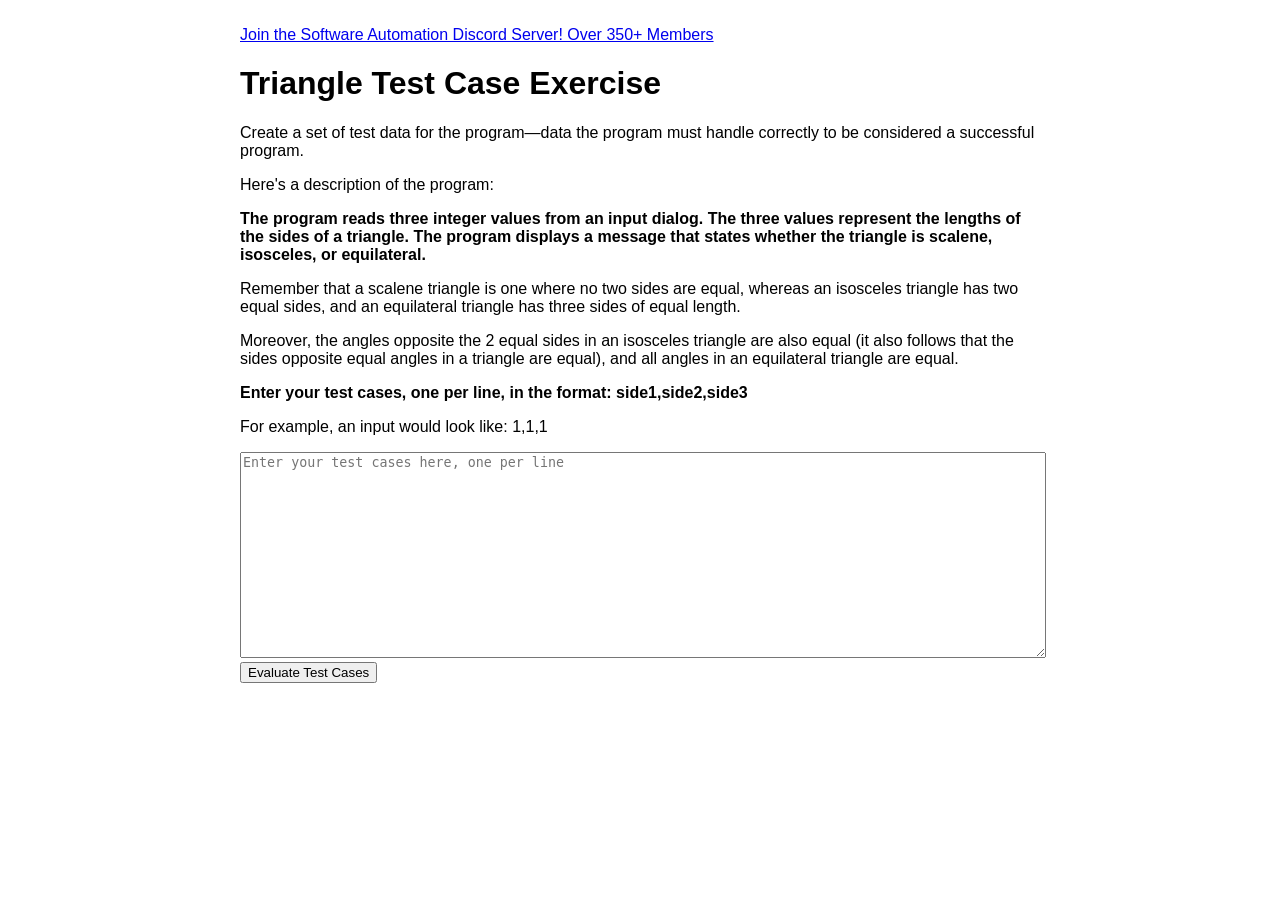
<file: index.html>
<!DOCTYPE html>
<html lang="en">
<head>
    <meta charset="UTF-8">
    <meta name="viewport" content="width=device-width, initial-scale=1.0">
    <title>Triangle Test Case Exercise</title>
    <style>
        body {
            font-family: Arial, sans-serif;
            max-width: 800px;
            margin: 0 auto;
            padding: 20px;
        }
        #testCases {
            width: 100%;
            height: 200px;
        }
        #result {
            margin-top: 20px;
        }
        .interpretation {
            margin-top: 20px;
            padding: 10px;
            background-color: #f0f0f0;
            border-radius: 5px;
        }
        #customDialog {
            display: none;
            position: fixed;
            z-index: 1;
            left: 0;
            top: 0;
            width: 100%;
            height: 100%;
            background-color: rgba(0,0,0,0.4);
        }
        .dialog-content {
            background-color: #fefefe;
            margin: 15% auto;
            padding: 20px;
            border: 1px solid #888;
            width: 300px;
            text-align: center;
        }
        .dialog-buttons button {
            margin: 0 10px;
            padding: 5px 10px;
        }
        .explanation {
            font-size: 0.9em;
            color: #666;
            font-style: italic;
        }
    </style>
</head>
<body>
    <div class="top-links">
        <a href="https://discord.com/invite/9m4HkejXgs" target="_blank">Join the Software Automation Discord Server! Over 350+ Members</a>
        <iframe src="https://ghbtns.com/github-btn.html?user=baseinfinity&repo=triangle-exercise&type=star&count=true" frameborder="0" scrolling="0" width="150" height="20" title="GitHub"></iframe>
    </div>

    <h1>Triangle Test Case Exercise</h1>
    <p>Create a set of test data for the program—data the program must handle correctly to be considered a successful program.</p>
    <p>Here's a description of the program:</p>
    <p><b>The program reads three integer values from an input dialog. The three values represent the lengths of the sides of a triangle. The program displays a message that states whether the triangle is scalene, isosceles, or equilateral.</b></p>
    <p>Remember that a scalene triangle is one where no two sides are equal, whereas an isosceles triangle has two equal sides, and an equilateral triangle has three sides of equal length. </p>
    <p>Moreover, the angles opposite the 2 equal sides in an isosceles triangle are also equal (it also follows that the sides opposite equal angles in a triangle are equal), and all angles in an equilateral triangle are equal. </p>
    <p><b>Enter your test cases, one per line, in the format: side1,side2,side3</b></p>
    <p>For example, an input would look like: 1,1,1</p>
    <textarea id="testCases" placeholder="Enter your test cases here, one per line"></textarea>
    <button onclick="evaluateTestCases()">Evaluate Test Cases</button>
    <div id="result"></div>
    <div id="customDialog">
        <div class="dialog-content">
            <p>Bonus Question: For each test case, did you specify the expected results?</p>
            <div class="dialog-buttons">
                <button onclick="closeDialog(true)">Yes</button>
                <button onclick="closeDialog(false)">No</button>
            </div>
        </div>
    </div>
    <script>
        let dialogResult = false;

        function showDialog() {
            return new Promise((resolve) => {
                document.getElementById('customDialog').style.display = 'block';
                window.closeDialog = function(result) {
                    document.getElementById('customDialog').style.display = 'none';
                    resolve(result);
                };
            });
        }

        async function evaluateTestCases() {
            const testCasesInput = document.getElementById('testCases').value;
            const testCases = testCasesInput.split('\n').map(line => line.trim()).filter(line => line);

            let score = 0;
            const results = [];

            // Evaluation criteria with explanations
            const criteria = [
                {
                    name: "Valid scalene triangle",
                    check: (testCases) => testCases.some(isValidScalene),
                    explanation: "A scalene triangle has all sides of different lengths and the sum of any two sides must be greater than the third side. Example: 3,4,5"
                },
                {
                    name: "Valid equilateral triangle",
                    check: (testCases) => testCases.some(isValidEquilateral),
                    explanation: "An equilateral triangle has all sides of equal length. Example: 5,5,5"
                },
                {
                    name: "Valid isosceles triangle",
                    check: (testCases) => testCases.some(isValidIsosceles),
                    explanation: "An isosceles triangle has two sides of equal length. Example: 5,5,7"
                },
                {
                    name: "All isosceles permutations",
                    check: (testCases) => hasAllPermutations(testCases, isValidIsosceles),
                    explanation: "Include all possible arrangements of an isosceles triangle. Examples: 5,5,7 and 5,7,5 and 7,5,5"
                },
                {
                    name: "Test case with zero value",
                    check: (testCases) => testCases.some(hasZeroValue),
                    explanation: "Include a test case where one side is zero. Example: 0,4,5"
                },
                {
                    name: "Test case with negative value",
                    check: (testCases) => testCases.some(hasNegativeValue),
                    explanation: "Include a test case where one side is negative. Example: -1,4,5"
                },
                {
                    name: "Sum of two sides equal to third",
                    check: (testCases) => testCases.some(isSumEqualToThird),
                    explanation: "Include a case where the sum of two sides equals the third side. Example: 3,4,7"
                },
                {
                    name: "All permutations of sum equal to third",
                    check: (testCases) => hasAllPermutations(testCases, isSumEqualToThird),
                    explanation: "Include all arrangements where sum of two sides equals the third. Examples: 3,4,7 and 3,7,4 and 7,3,4"
                },
                {
                    name: "Sum of two sides less than third",
                    check: (testCases) => testCases.some(isSumLessThanThird),
                    explanation: "Include a case where the sum of two sides is less than the third side. Example: 1,2,4"
                },
                {
                    name: "All permutations of sum less than third",
                    check: (testCases) => hasAllPermutations(testCases, isSumLessThanThird),
                    explanation: "Include all arrangements where sum of two sides is less than the third. Examples: 1,2,4 and 1,4,2 and 4,1,2"
                },
                {
                    name: "All sides zero",
                    check: (testCases) => testCases.some(isAllZeros),
                    explanation: "Include a case where all sides are zero. Example: 0,0,0"
                },
                {
                    name: "Non-integer values",
                    check: (testCases) => testCases.some(hasNonIntegerValue),
                    explanation: "Include a case with non-integer values. Example: 3.5,4,5"
                },
                {
                    name: "Wrong number of values",
                    check: (testCases) => testCases.some(hasIncorrectValueCount),
                    explanation: "Include a case with an incorrect number of values. Example: 3,4 or 3,4,5,6"
                }
            ];

            criteria.forEach((criterion, index) => {
                const passed = criterion.check(testCases);
                if (passed) {
                    score++;
                    results.push(`${index + 1}. ${criterion.name}: Yes`);
                } else {
                    results.push(`${index + 1}. ${criterion.name}: No<br><span class="explanation">Explanation: ${criterion.explanation}</span>`);
                }
            });

            // Ask the bonus question using the custom dialog
            const expectedResultsSpecified = await showDialog();
            if (expectedResultsSpecified) {
                score++;
                results.push("Bonus: Expected results specified: Yes");
            } else {
                results.push('Bonus: Expected results specified: No<br><span class="explanation">Explanation: For each test case, specify the expected output (scalene, isosceles, equilateral, or invalid).</span>');
            }

            const interpretationText = `
                <div class="interpretation">
                    <h3>Interpretation</h3>
                    <p>Now, before you become concerned about your score, consider this: In our experience, highly qualified professional programmers score, on the average, only 6.8 out of a possible 13 (excluding the bonus). If you've done better, congratulations!</p>
                    <p>The point of the exercise is to illustrate that the testing of even a trivial program such as this is not an easy task.</p>
                    <p>Given this is true, consider the difficulty of testing a 100,000-statement air traffic control system, a compiler, or even a mundane payroll program.</p>
                    <p>Testing also becomes more difficult with the object-oriented languages, such as Java and C++. For example, your test cases for applications built with these languages must expose errors associated with object instantiation and memory management.</p>
                    <p>Want to learn more about Software Automation?</p>
                    <a href="https://discord.com/invite/9m4HkejXgs" target="_blank">Join the Software Automation Discord Server! Over 350+ Members!</a>
                    <iframe src="https://ghbtns.com/github-btn.html?user=baseinfinity&repo=triangle-exercise&type=star&count=true" frameborder="0" scrolling="0" width="150" height="20" title="GitHub"></iframe>
                </div>
            `;

            document.getElementById('result').innerHTML = `
                <h2>Evaluation Results</h2>
                <p>Score: ${score} out of 13 ${score > 13 ? '(including bonus)' : ''}</p>
                <ul>${results.map(result => `<li>${result}</li>`).join('')}</ul>
                ${interpretationText}
            `;

        }

        // Helper functions
        function isValidTriangle(a, b, c) {
            return a + b > c && b + c > a && c + a > b;
        }

        function isValidScalene(testCase) {
            const [a, b, c] = testCase.split(',').map(Number);
            return isValidTriangle(a, b, c) && a !== b && b !== c && a !== c;
        }

        function isValidEquilateral(testCase) {
            const [a, b, c] = testCase.split(',').map(Number);
            return isValidTriangle(a, b, c) && a === b && b === c;
        }

        function isValidIsosceles(testCase) {
            const [a, b, c] = testCase.split(',').map(Number);
            return isValidTriangle(a, b, c) && (a === b || b === c || a === c) && !(a === b && b === c);
        }

        function hasZeroValue(testCase) {
            return testCase.split(',').some(side => Number(side) === 0);
        }

        function hasNegativeValue(testCase) {
            return testCase.split(',').some(side => Number(side) < 0);
        }

        function isSumEqualToThird(testCase) {
            const [a, b, c] = testCase.split(',').map(Number);
            return a + b === c || b + c === a || c + a === b;
        }

        function isSumLessThanThird(testCase) {
            const [a, b, c] = testCase.split(',').map(Number);
            return a + b < c || b + c < a || c + a < b;
        }

        function isAllZeros(testCase) {
            return testCase.split(',').every(side => Number(side) === 0);
        }

        function hasNonIntegerValue(testCase) {
            return testCase.split(',').some(side => !Number.isInteger(Number(side)));
        }

        function hasIncorrectValueCount(testCase) {
            return testCase.split(',').length !== 3;
        }

        function hasAllPermutations(testCases, checkFunction) {
            const permutations = testCases.filter(checkFunction);
            if (permutations.length < 3) return false;

            const uniquePermutations = new Set(permutations);
            return uniquePermutations.size >= 3;
        }
    </script>
</body>
</html>
</file>
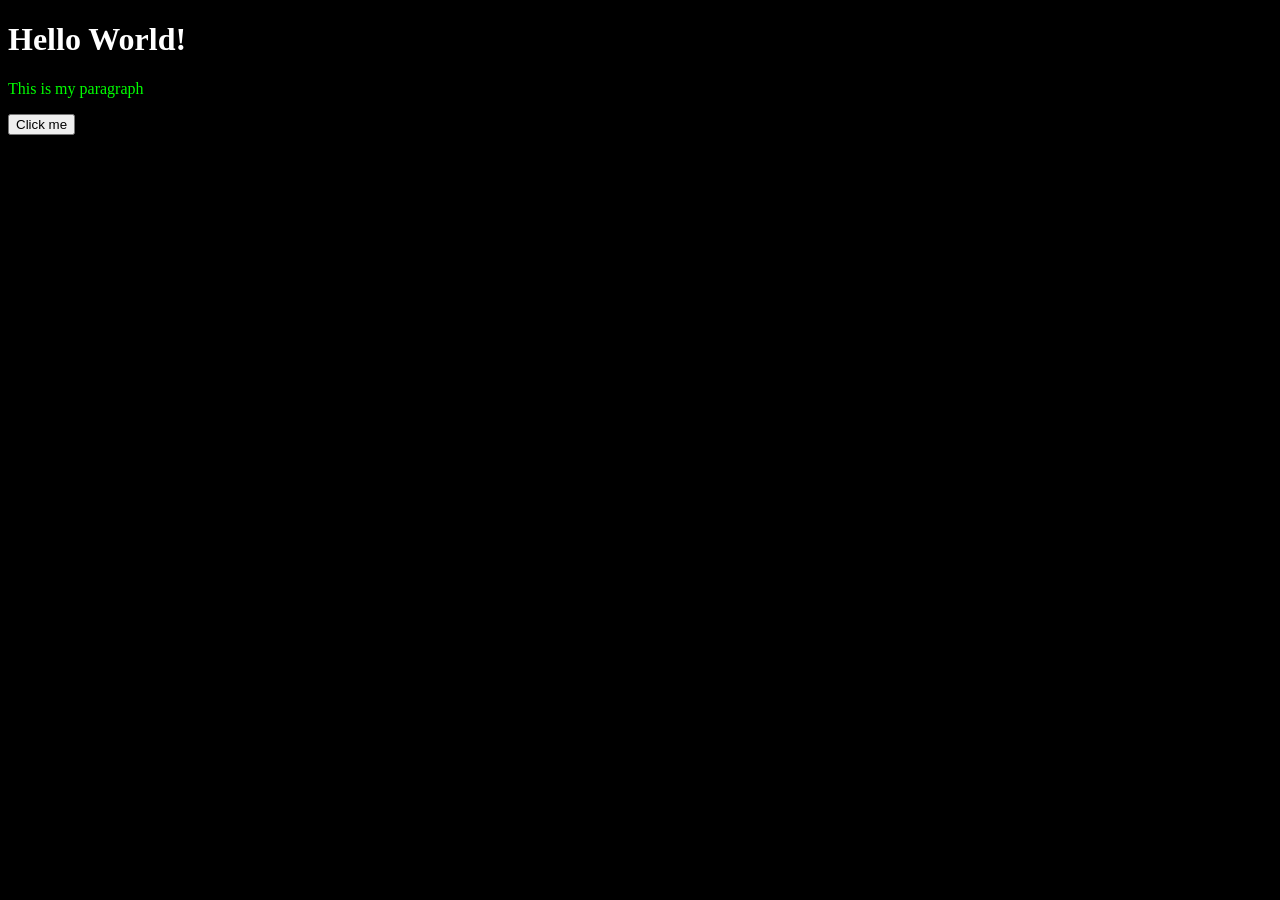
<file: activityHello/index.html>
<!DOCTYPE html>
<html>
  <head>
   <title>My Page</title>
    <script src='code.js' defer></script>
    <link rel="stylesheet" href="style.css">
  </head>
  <body>
   <h1 id='id1'>Hi!</h1> 
   <p>This is my paragraph</p>
   <button>Click me</button>
  </body>
</html>
</file>
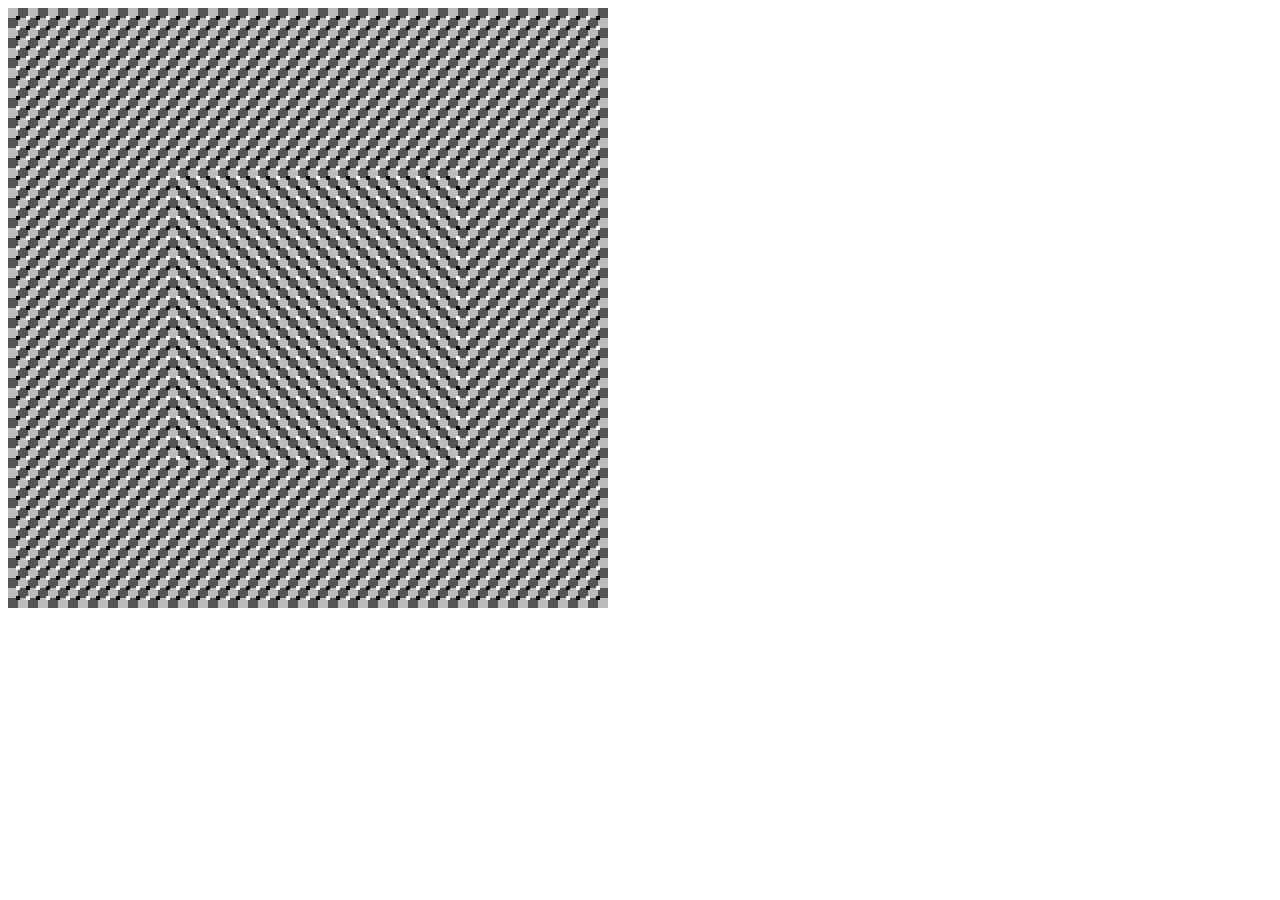
<file: art/index.html>
<!DOCTYPE html>
<html lang="en">
<head>
    <title>Document</title>
    <script src="code.js" defer></script>
</head>
<body>
    <canvas id="c1" height="600" width="600"></canvas>
</body>
</html>
</file>
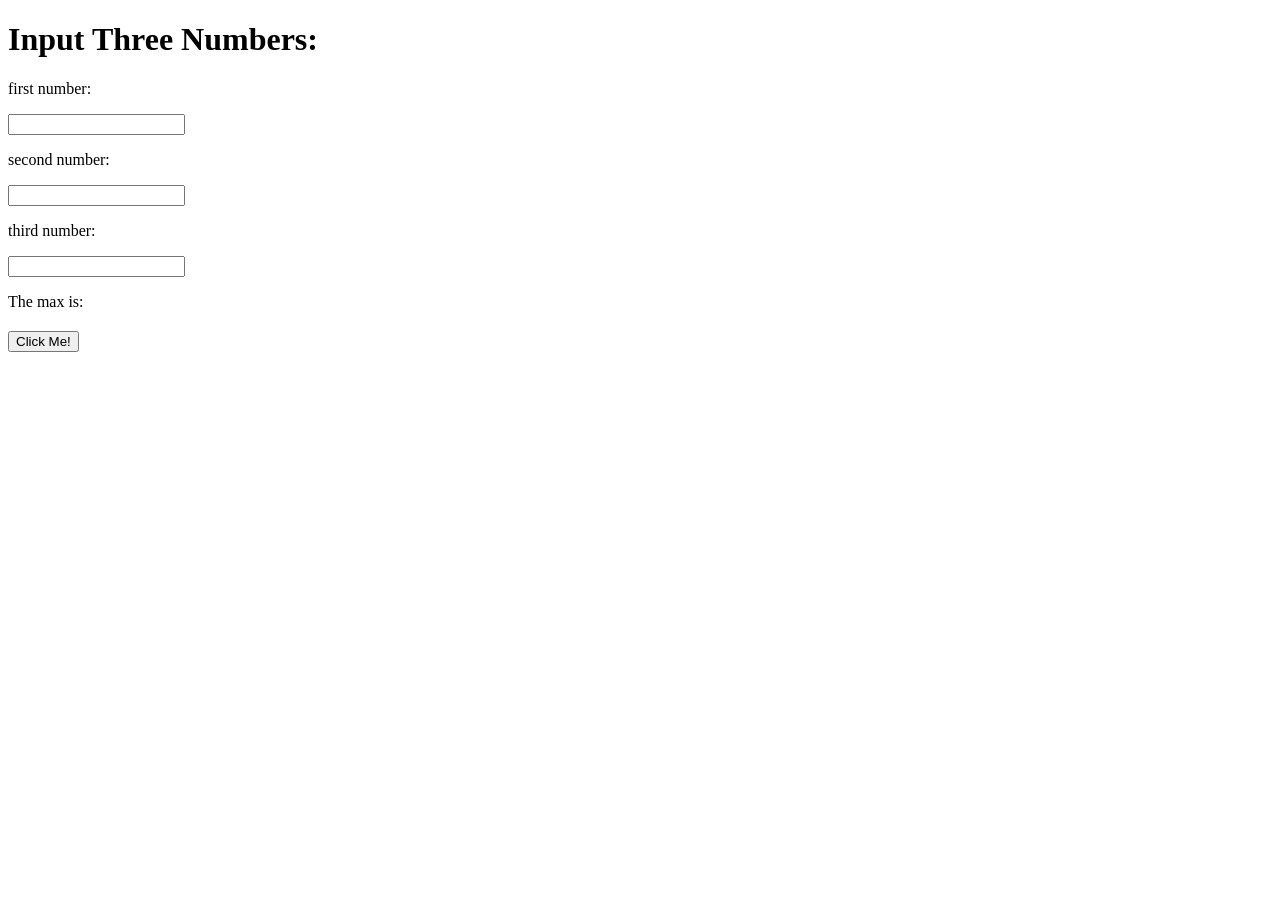
<file: compare/index.html>
<!DOCTYPE html>
<html lang="en">
<head>
    <title>Document</title>
    <script src="code.js" defer></script>
</head>
<body>
    <h1>Input Three Numbers:</h1>
    <p>first number:</p>
    <input id="i1" type="number">
    <p>second number:</p>
    <input type="number" id="i2">
    <p>third number:</p>
    <input type="number" id="i3">
    <p>The max is:</p>
    <h2 id="max"></h2>
    <button id="b1">Click Me!</button>
</body>
</html>
</file>
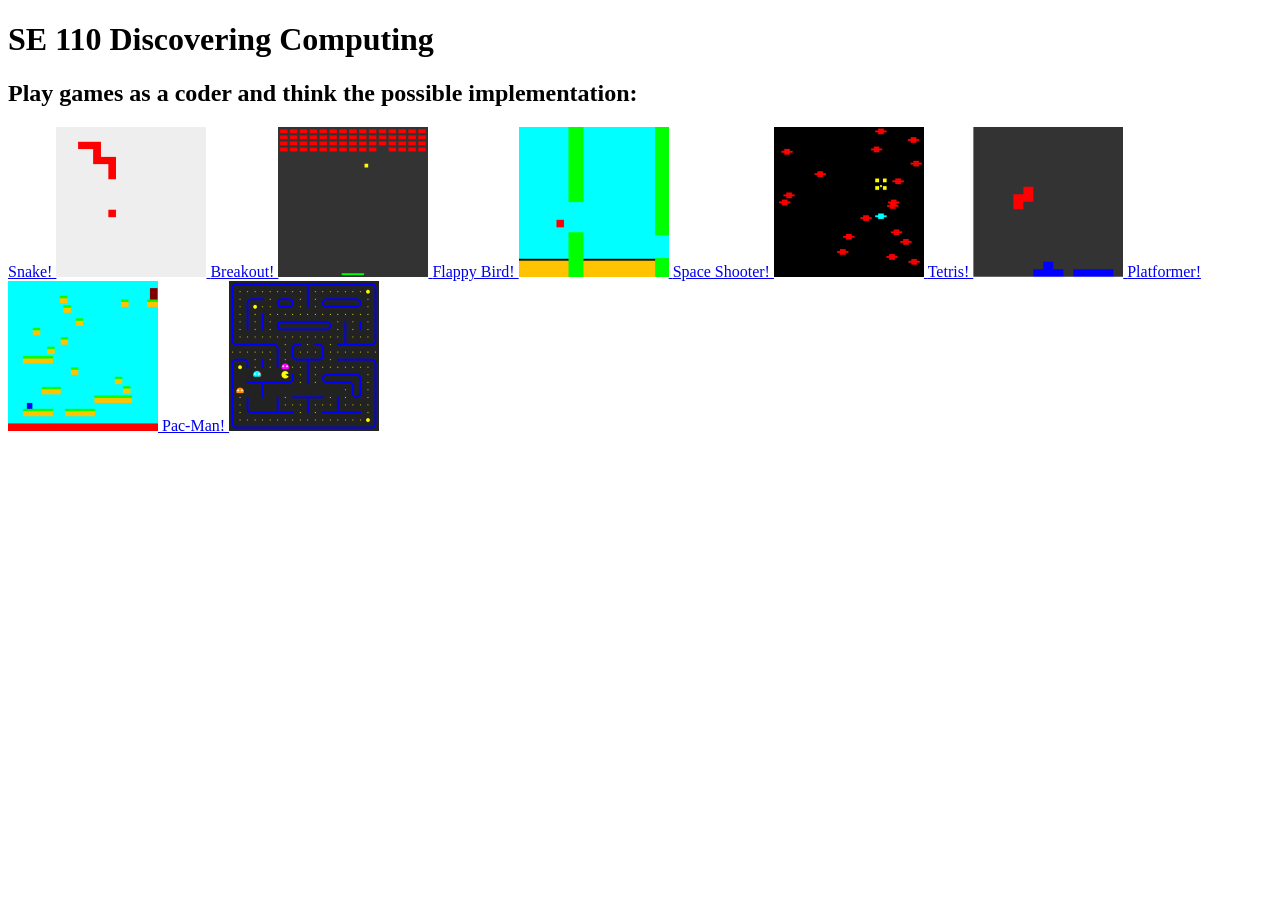
<file: du/index.html>
<!DOCTYPE html>
<html>
   <head>
      <title>SE 110</title>
   </head>
   <body>
      <h1>SE 110 Discovering Computing</h1>
      <h2>Play games as a coder and think the possible implementation:</h2>
     <!-- <a href="Bounce_yang/bounce.html">
         Bounce!
         <img src="Bounce_yang/bounce.png" width="150" height="150">
      </a>-->
      <a href="Snake_yang/snake.html">
         Snake!
         <img src="Snake_yang/snake.png" width="150" height="150">
      </a>
      <a href="BreakOut_yang/break.html">
         Breakout!
         <img src="BreakOut_yang/break.png" width="150" height="150">
      </a>
      <a href="FlappyBird_yang/flappy.html">
         Flappy Bird!
         <img src="FlappyBird_yang/flappy.png" width="150" height="150">
      </a>
      <a href="SpaceShooter_yang/space.html">
         Space Shooter!
         <img src="SpaceShooter_yang/space.png" width="150" height="150">
      </a>
      <a href="Tetris_yang/tetris.html">
         Tetris!
         <img src="Tetris_yang/tetris.png" width="150" height="150">
      </a>
      <a href="Platform_yang/plat.html">
         Platformer!
         <img src="Platform_yang/plat.png" width="150" height="150">
      </a>
      <a href="PacMan_yang/pacman.html">
         Pac-Man!
         <img src="PacMan_yang/pacman.png" width="150" height="150">
      </a>
   </body>
</html>
</file>
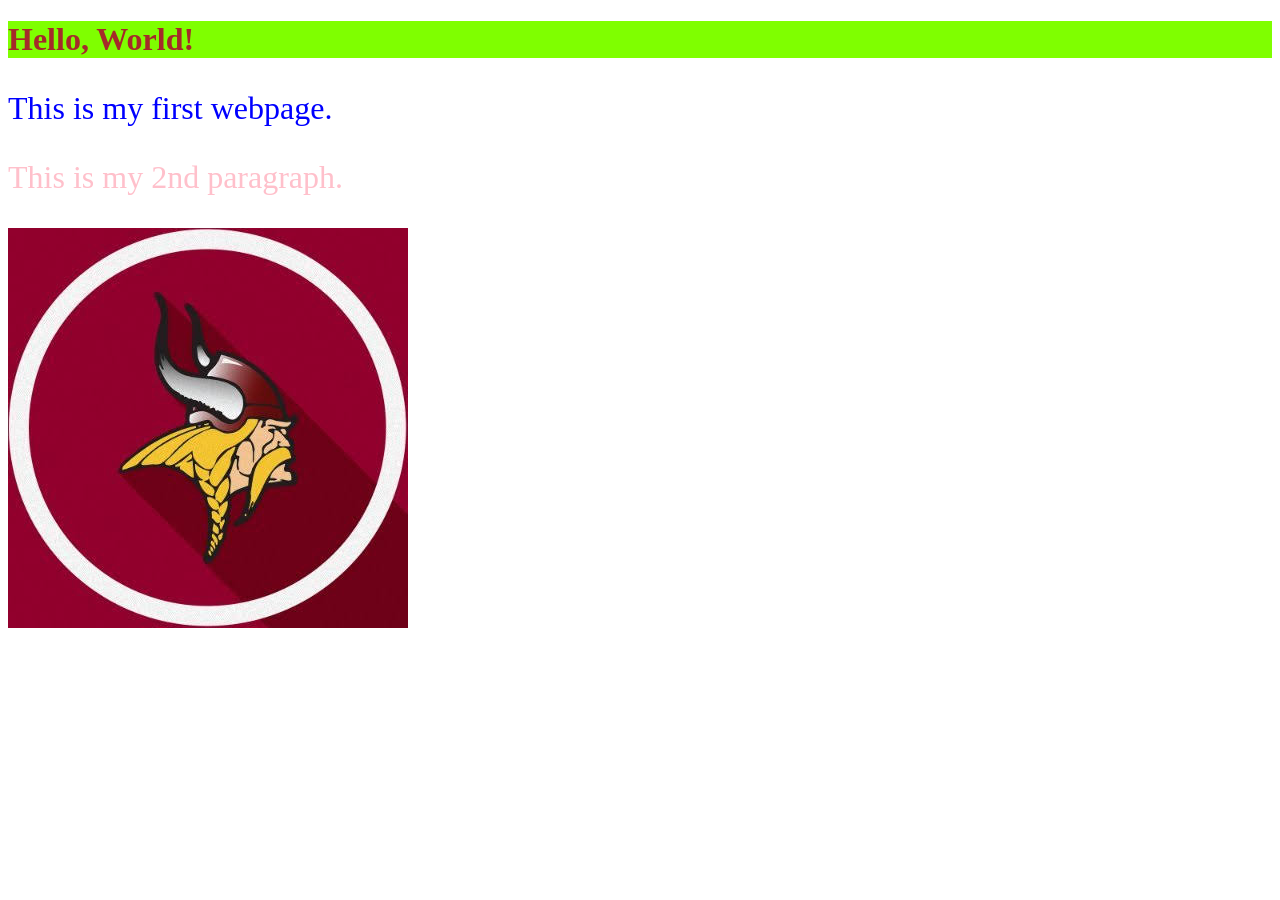
<file: hello/index.html>
<!DOCTYPE html>
<html>
    <head>
        <title>Hello World</title>
        <link rel="stylesheet" href="style.css">
        <script src="code.js" defer></script>
    </head>
    <body>
        <h1 id="heading">Hello World!</h1>
        <p>This is my first webpage.</p>
        <p id="pink">This is my 2nd paragraph.</p>
        <img src="viking.jpg">

        
    </body>
</html>
</file>
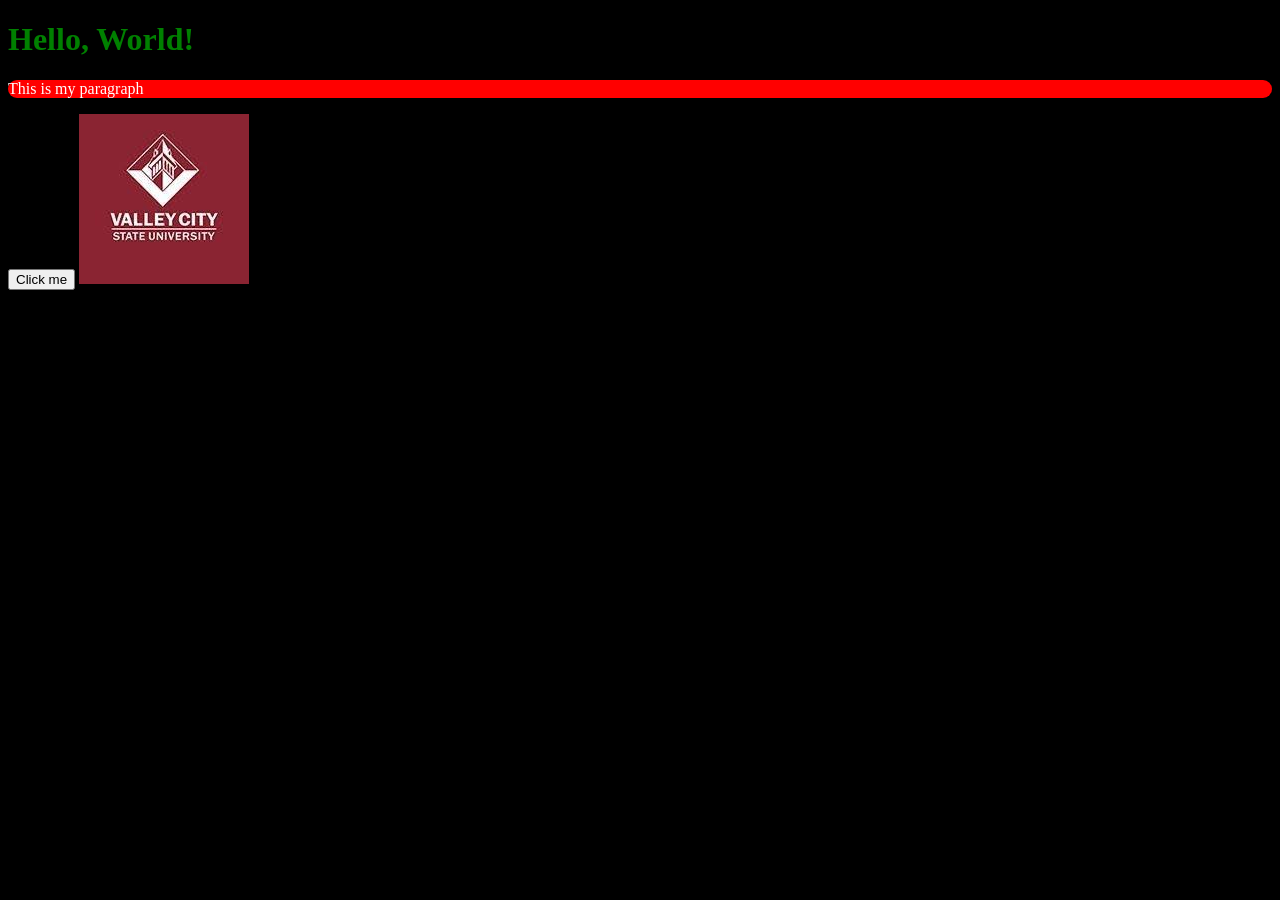
<file: helloworld/index.html>
<!DOCTYPE html>
<html>
    <head>
        <title>My 1st Page</title>
        <script src="code.js" defer></script>
        <link rel="stylesheet" href="style.css">
    </head>
    <body>
        <h1 id="heading1"></h1>
        <p id="p1">This is my paragraph</p>
        <button>Click me</button>
        <img src="download.jfif" alt="">

    </body>
</html>
</file>
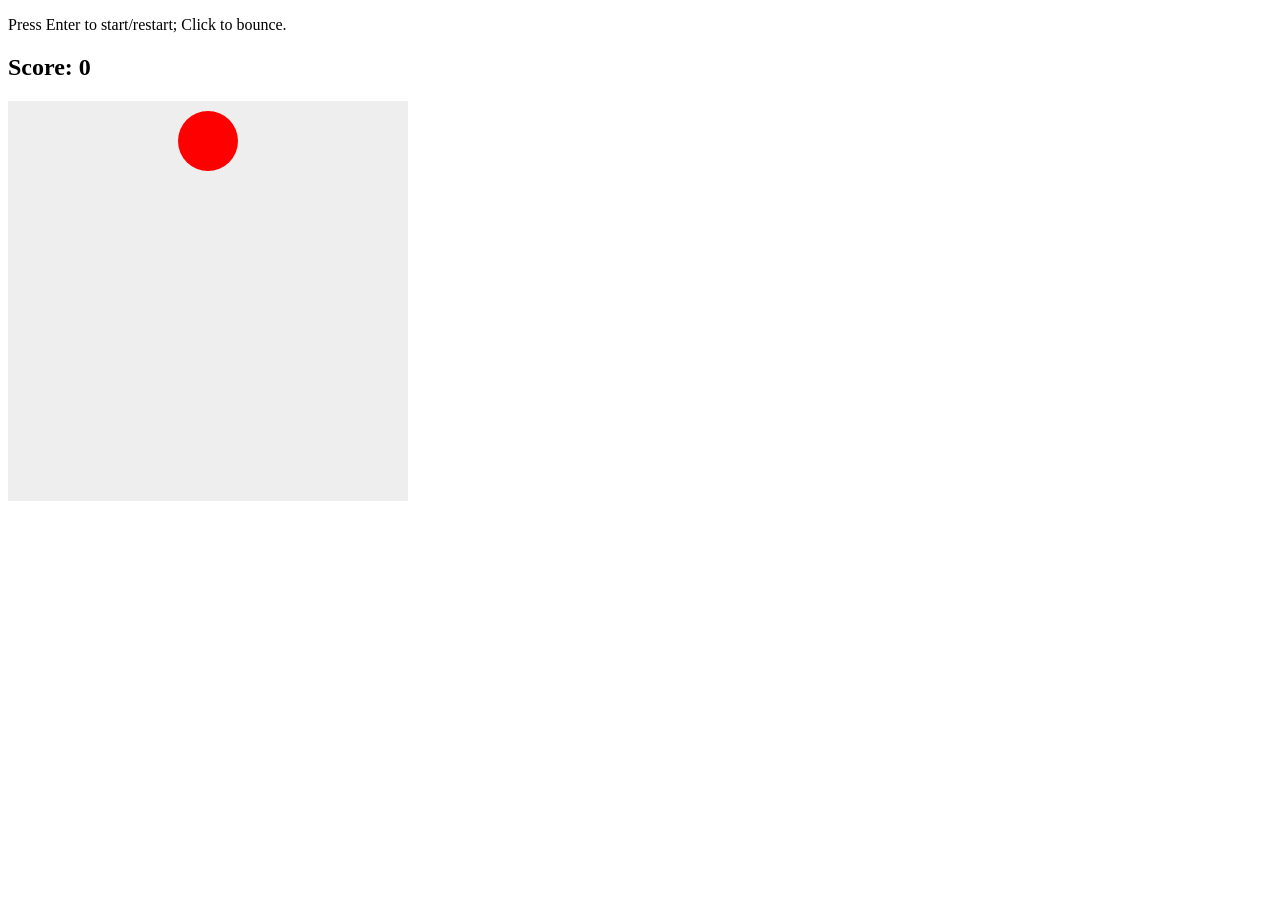
<file: du/Bounce_yang/bounce.html>
<!DOCTYPE html>
<html>
    <head>
        <title>Bouncing!</title>
    </head>
    <body>
        <p>Press Enter to start/restart; Click to bounce.</p>
        <h2 id="score">Score: 0</h1>
        <canvas id="game" width="400" height="400"></canvas>
        <script src="bounce.js"></script>
    </body>
</html>
</file>
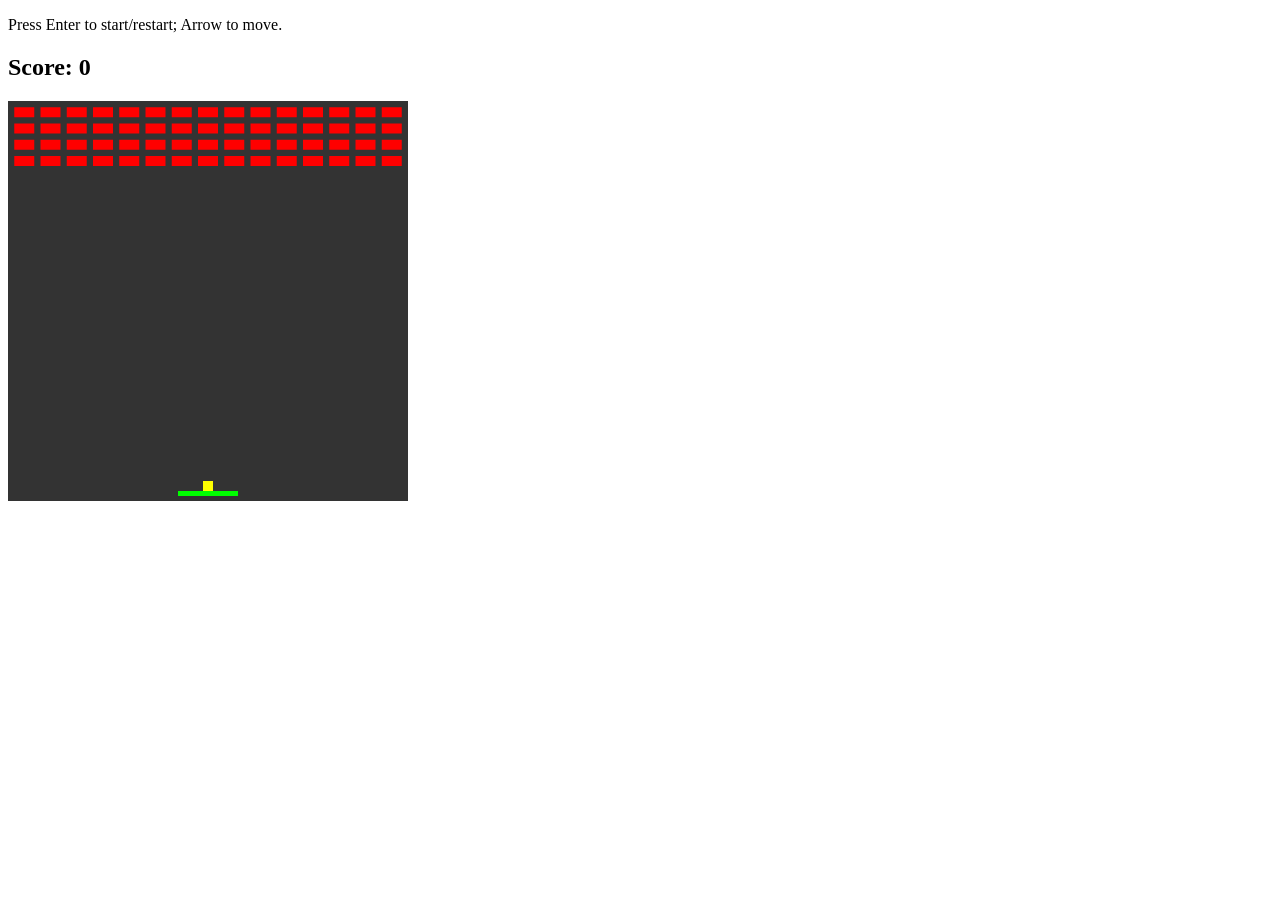
<file: du/BreakOut_yang/break.html>
<!DOCTYPE html>
<head>
    <title>BreakOut!</title>
</head>
<body>
    <p>Press Enter to start/restart; Arrow to move.</p>
    <h2 id="score">Score: 0</h2>
    <canvas id='game' width="400" height='400'></canvas>
    <script src='break.js'></script>
</body>
</file>
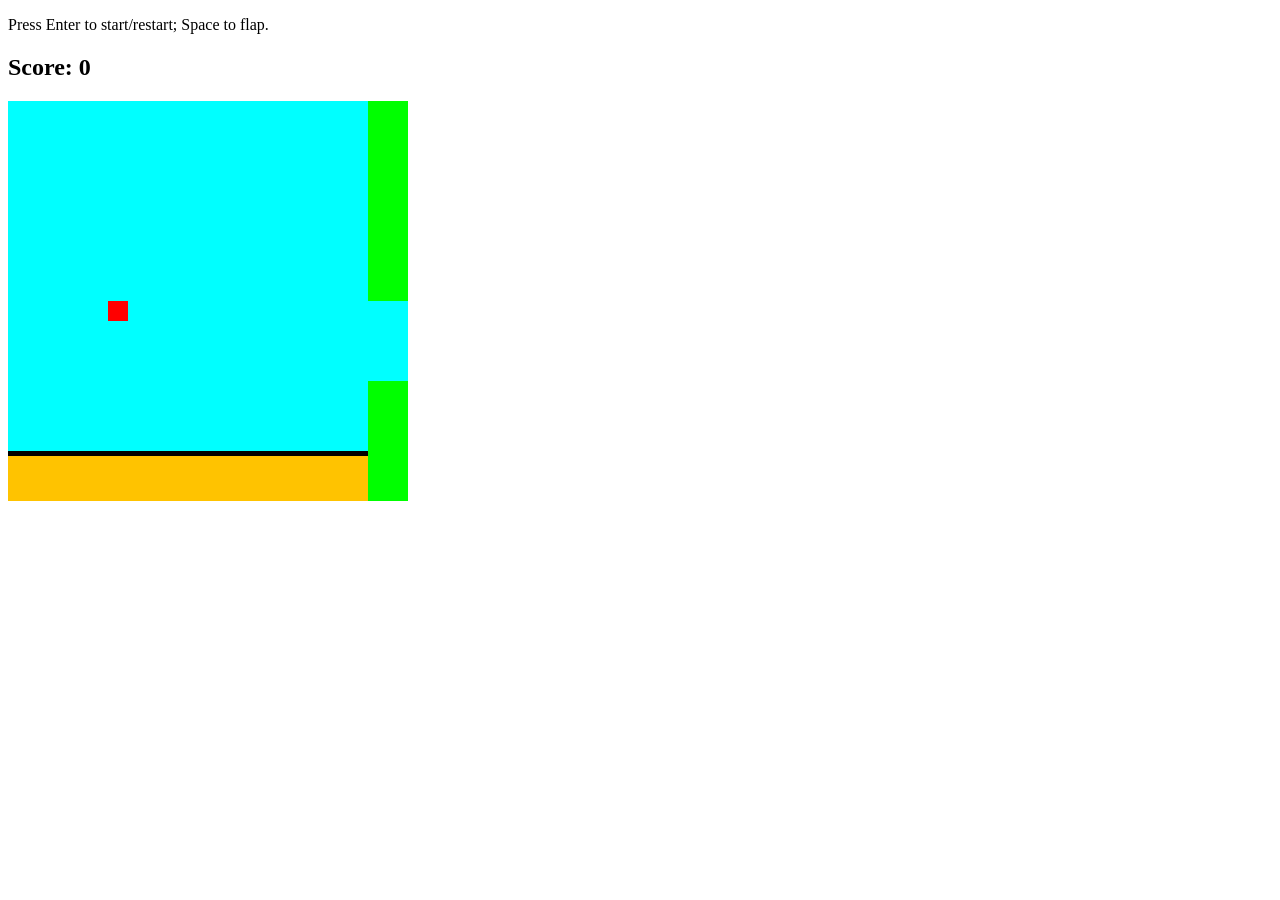
<file: du/FlappyBird_yang/flappy.html>
<!DOCTYPE html>
<html>
    <head>
        <title>Flappy Bird!</title>
    </head>
    <body>
        <p>Press Enter to start/restart; Space to flap.</p>
        <h2 id="score">Score: 0</h1>
        <canvas id="game" width="400" height="400"></canvas>
        <script src="flappy.js"></script>
    </body>
</html>
</file>
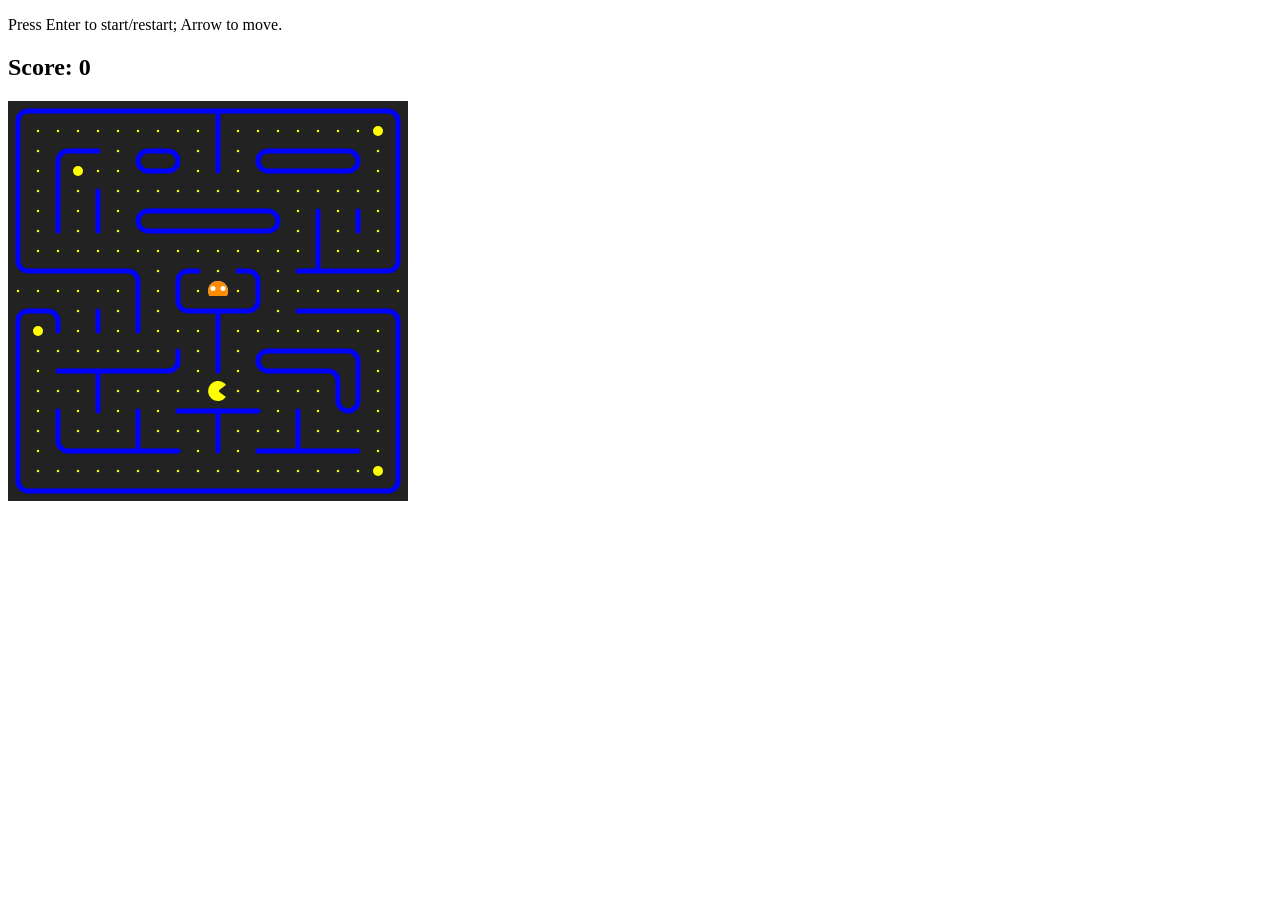
<file: du/PacMan_yang/pacman.html>
<!DOCTYPE html>
<html>
    <head>
        <title>Pac-Man!</title>
    </head>
    <body>
        <p>Press Enter to start/restart; Arrow to move.</p>
        <h2 id="score">Score: 0</h1>
        <canvas id="game" width="400" height="400"></canvas>
        <script src="pacman.js"></script>
    </body>
</html>
</file>
<file: activityHello/style.css>
body {
	background-color: #000000;
}

h1 {
	color: #ffffff;
}

p {
	color: #00ff00;
}
</file>
<file: hello/style.css>
h1 {
    color: brown;
    background-color: chartreuse;
}
p {
    color: blue;
    font-size: xx-large;
}
#pink {
    color: pink;
}
</file>
<file: helloworld/style.css>
h1 {
    color: green;
}
body {
    background-color: black;
}
#p1 {
    color: white;
    background-color: red;
    border-color: white;
    border-radius: 20px;            
}
</file>
